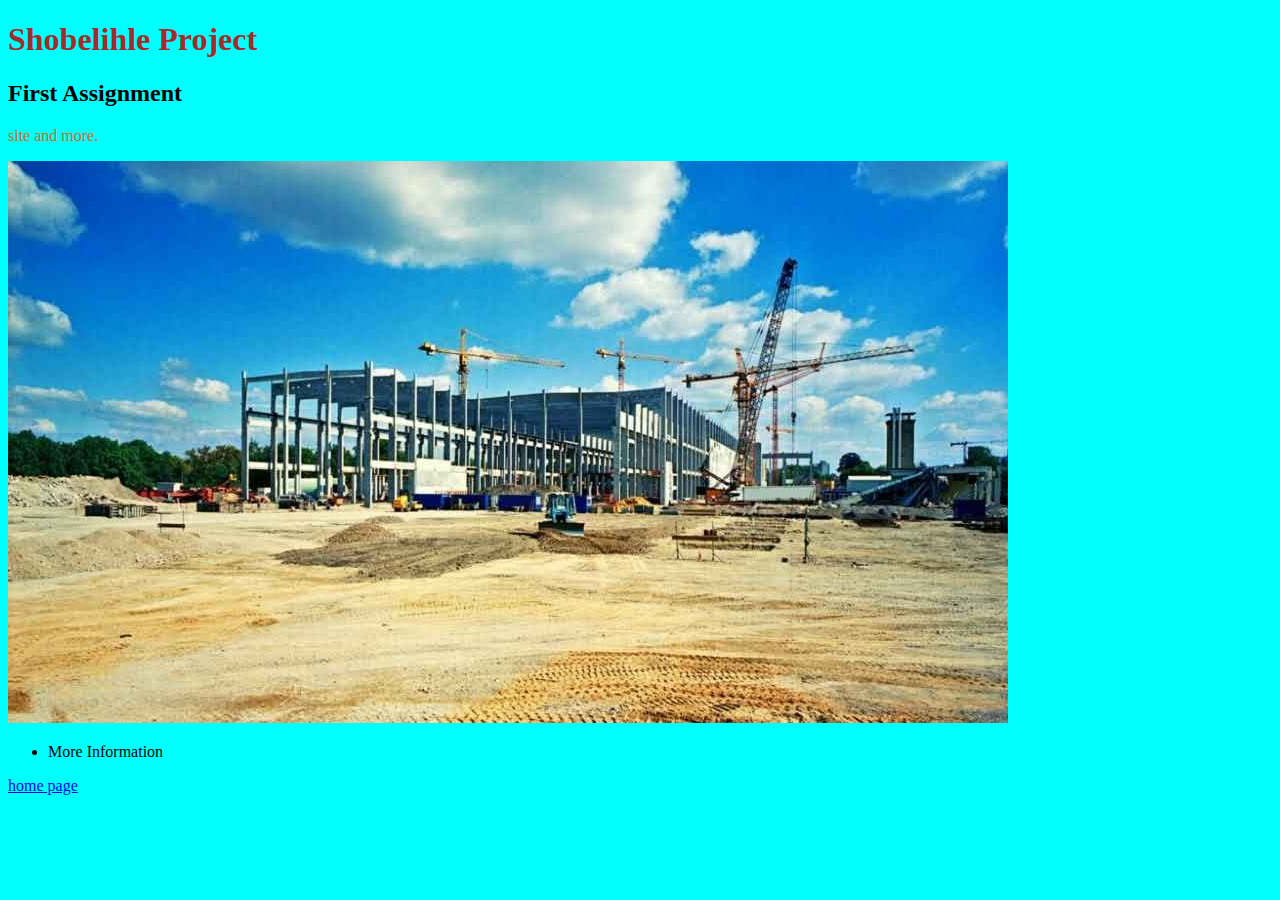
<file: index.html>
<!DOCTYPE html>
<html lang="en">
    <head>
        <meta charset="UTF-8" />
        <title>Shobelihle</title>
        <meta name="viewport" content="width=device-width,initail-scale=1" />
        <meta name="description" content="" />
        <link rel="icon" href="favicon.png">
        <link rel="stylesheet" href="CSS/my_style.css"/>
    
   </head>
    <body>
        <div class="wrapper">

     <h1>Shobelihle Project</h1>

     <h2>First Assignment</h2>
     <p>site and more.</p>
     
     <img src="images/construction.jpg" alt="construction site">
      </div>

    <ul>
        <li>More Information</li>
    </ul>
    <a href="contractors_page.html">home page</a>
    
    </body>
</html>
</file>
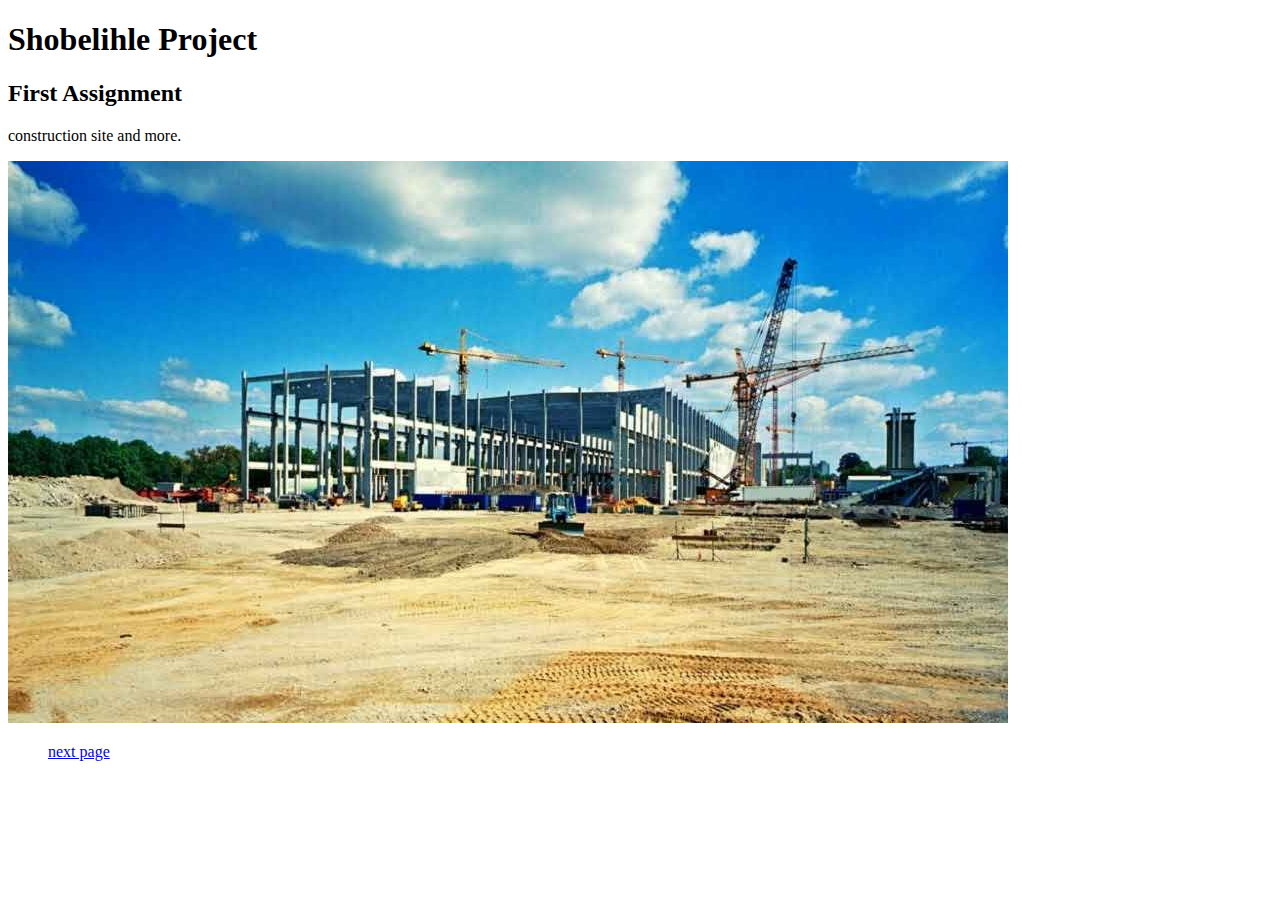
<file: images/welase/index.html>
<!DOCTYPE html>
<html lang="en">
    <head>
        <meta charset="UTF-8" />
        <title>Shobelihle</title>
        <meta name="viewport" content="width=device-width,initail-scale=1" />
        <meta name="description" content="" />
        <link rel="icon" href="favicon.png">
    </head>
    <body>
        <div class="wrapper">
     <h1>Shobelihle Project</h1>
     <h2>First Assignment</h2>
     <p>construction site and more.</p>
     <img src="images/construction.jpg" alt="construction site">
      </div>

     <ul><a href="file:///D:/welase/contractors_page.html">next page</a>
     </ul>
    
      
    </body>
</html>
</file>
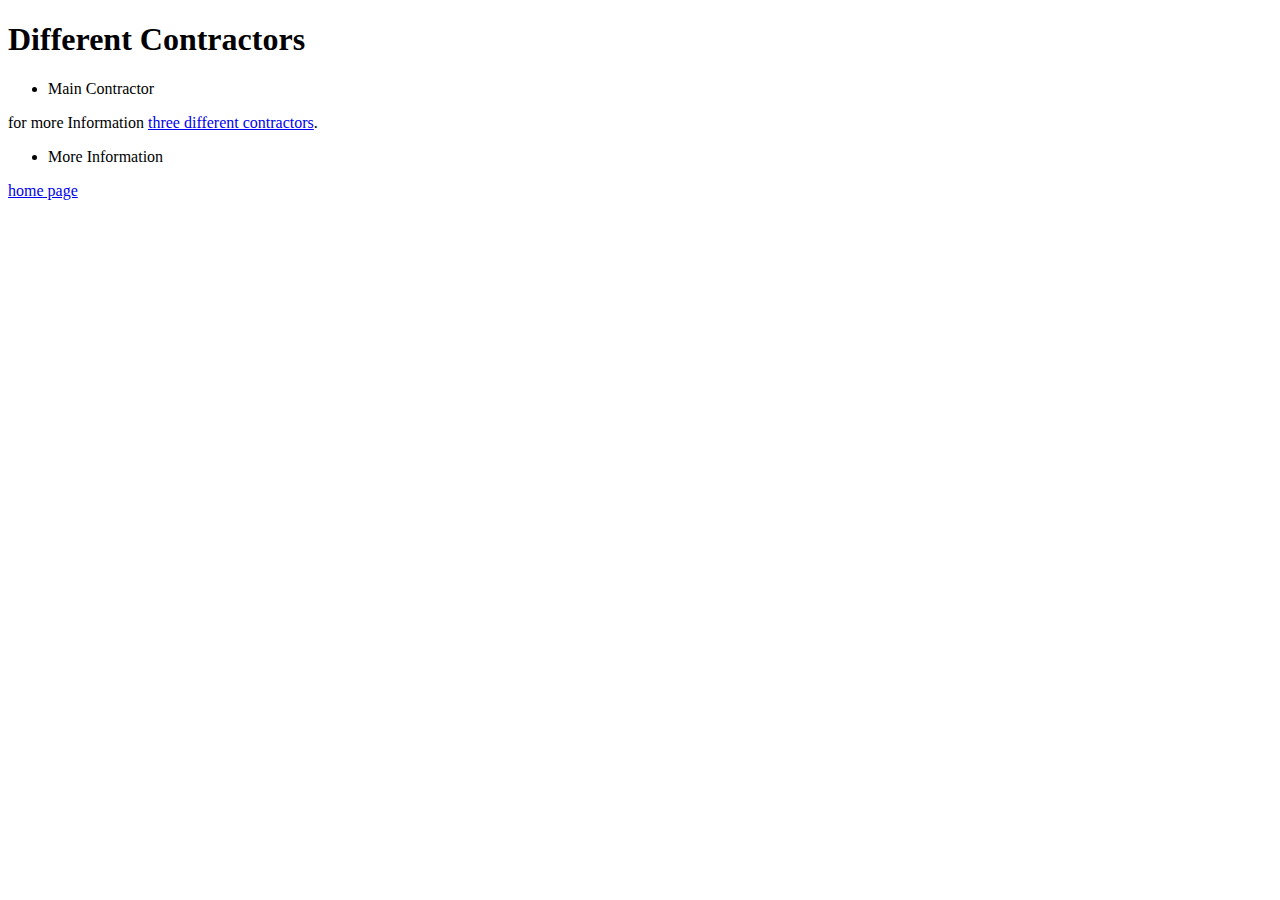
<file: contractors_page.html>
<!DOCTYPE html>
<html lang="en">
    <head>
        <meta charset="UTF-8" />
        <title>Shobelihle</title>
        <meta name="viewport" content="width=device-width,initail-scale=1" />
        <meta name="description" content="" />
        <link rel="icon" href="favicon.png">
    </head>
    <body>
     <h1>Different Contractors</h1>
       
     <ul>
        <li>Main Contractor</li>
     </ul>
     <p>for more Information
        <a href="http://www.123flip.com/education/the-3-types-of-contractors/" >three different contractors</a>.
     </p>
     
     
      </div>

    <ul>
        <li>More Information</li>
    </ul>
    <a href="index.html">home page</a>
    
    </body>
</html>
</file>
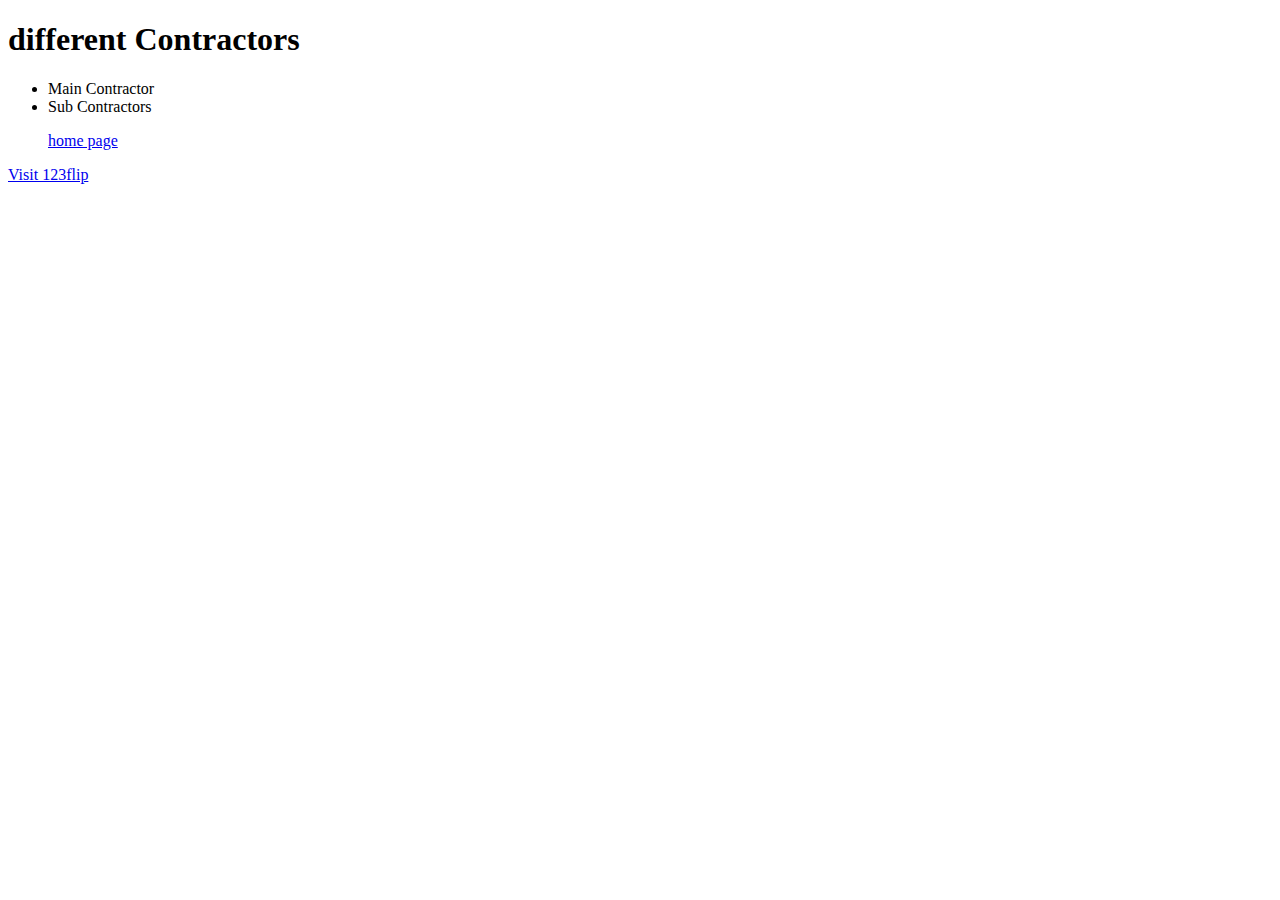
<file: images/welase/contractors_page.html>
<!DOCTYPE html>
<html lang="en">
    <head>
        <meta charset="UTF-8" />
        <title>Shobelihle</title>
        <meta name="viewport" content="width=device-width,initail-scale=1" />
        <meta name="description" content="" />
        <link rel="icon" href="favicon.png">
    </head>
    <body>
        
     <h1>different Contractors</h1>

     <ul>
        <li>Main Contractor</li>
        <li>Sub Contractors</li>
     </ul>
     <ul><a href="file:///D:/welase/index.html">home page</a>
     </ul>
     
     <a href="http://www.123flip.com/education/the-3-types-of-contractors/" target="_blank">Visit 123flip</a>
     </a>

    </body>
</html>
</file>
<file: CSS/my_style.css>
body {
    background-color: aqua;
}

h1 {
    color: brown;
}

p {
    color: chocolate;
}
</file>
